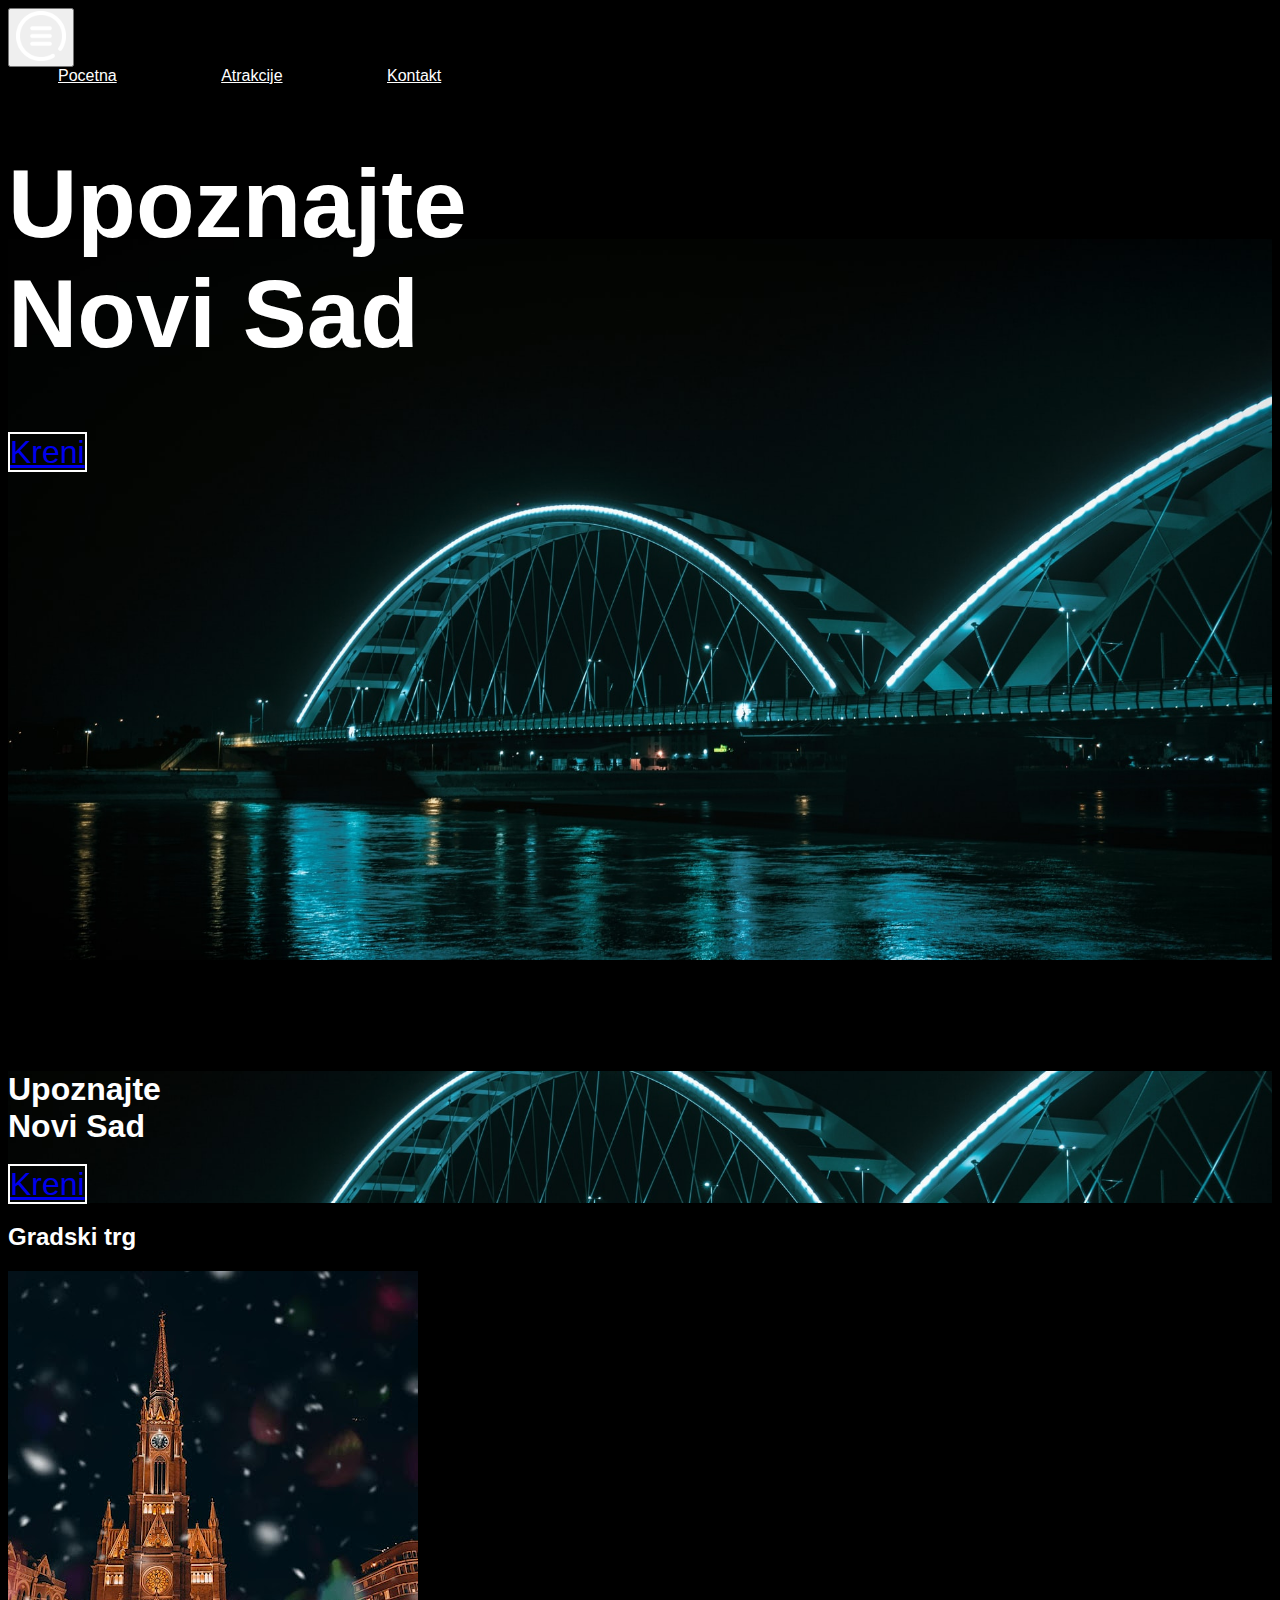
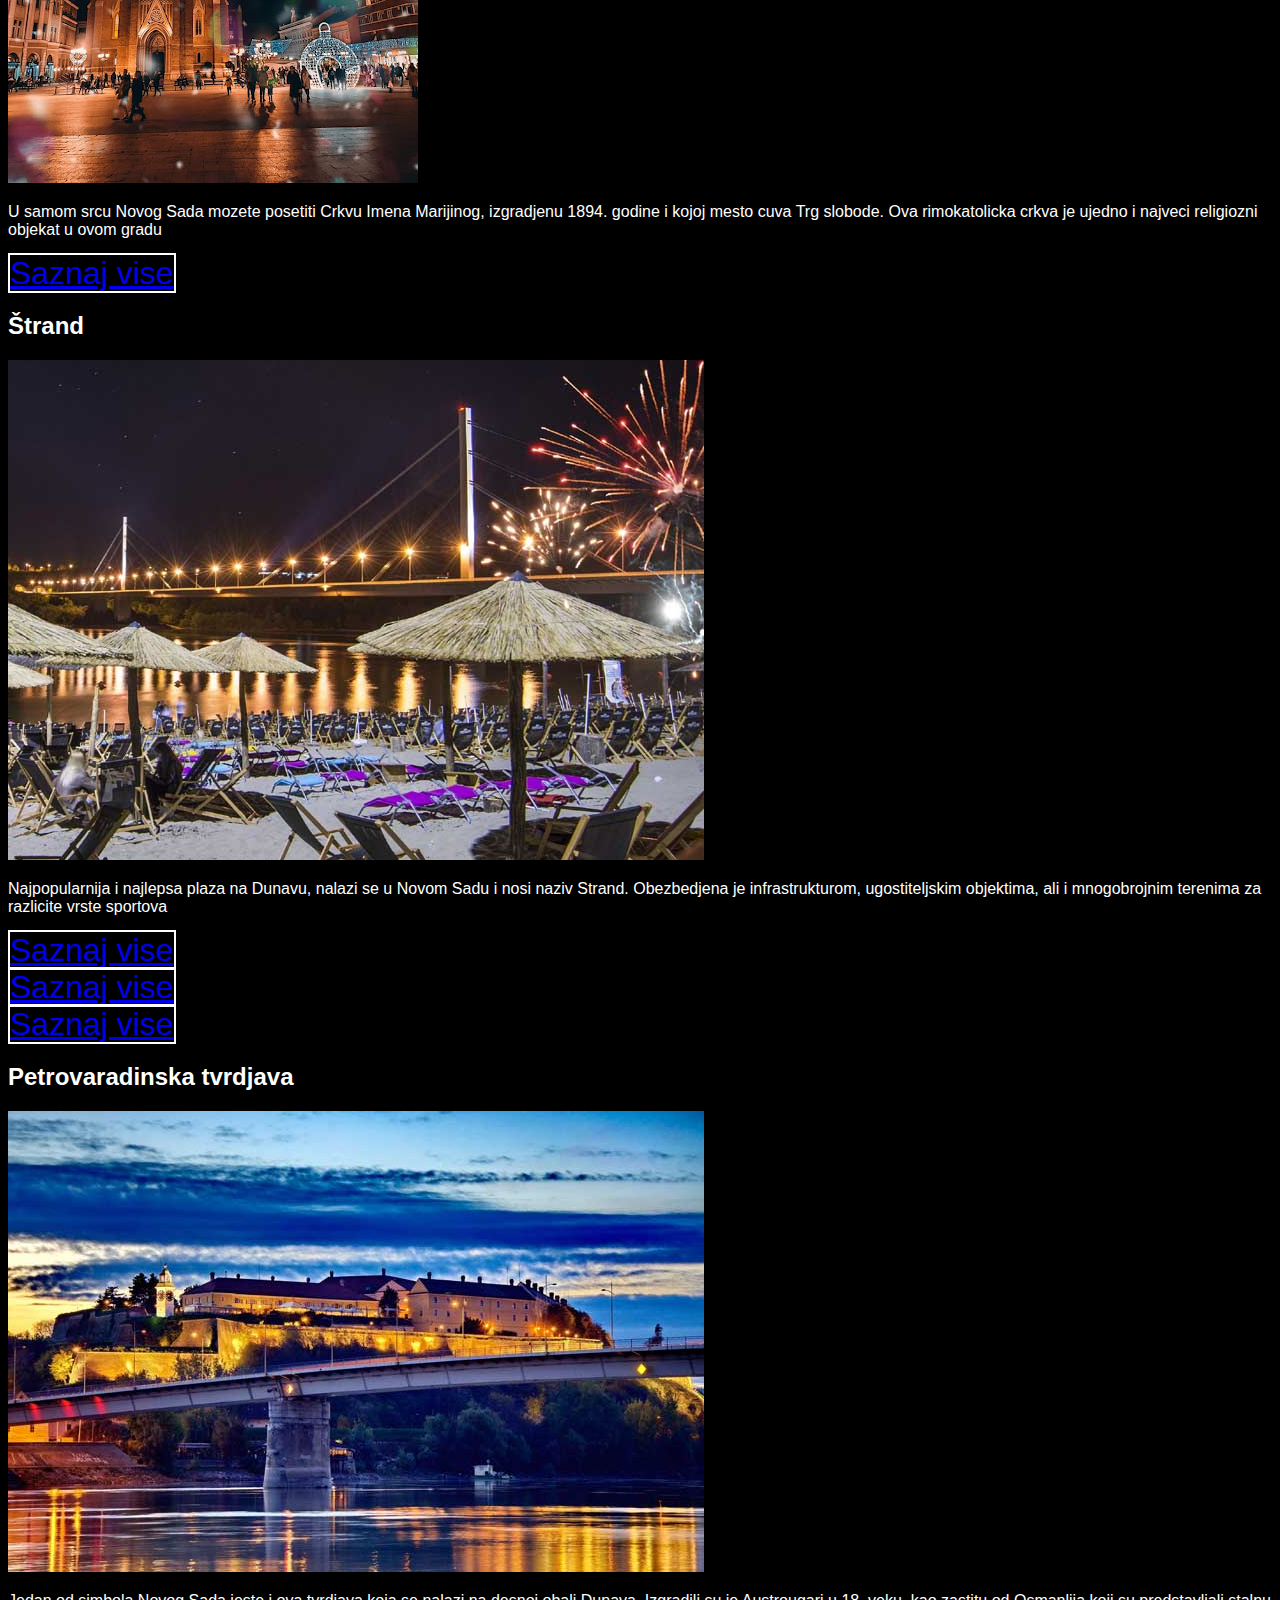
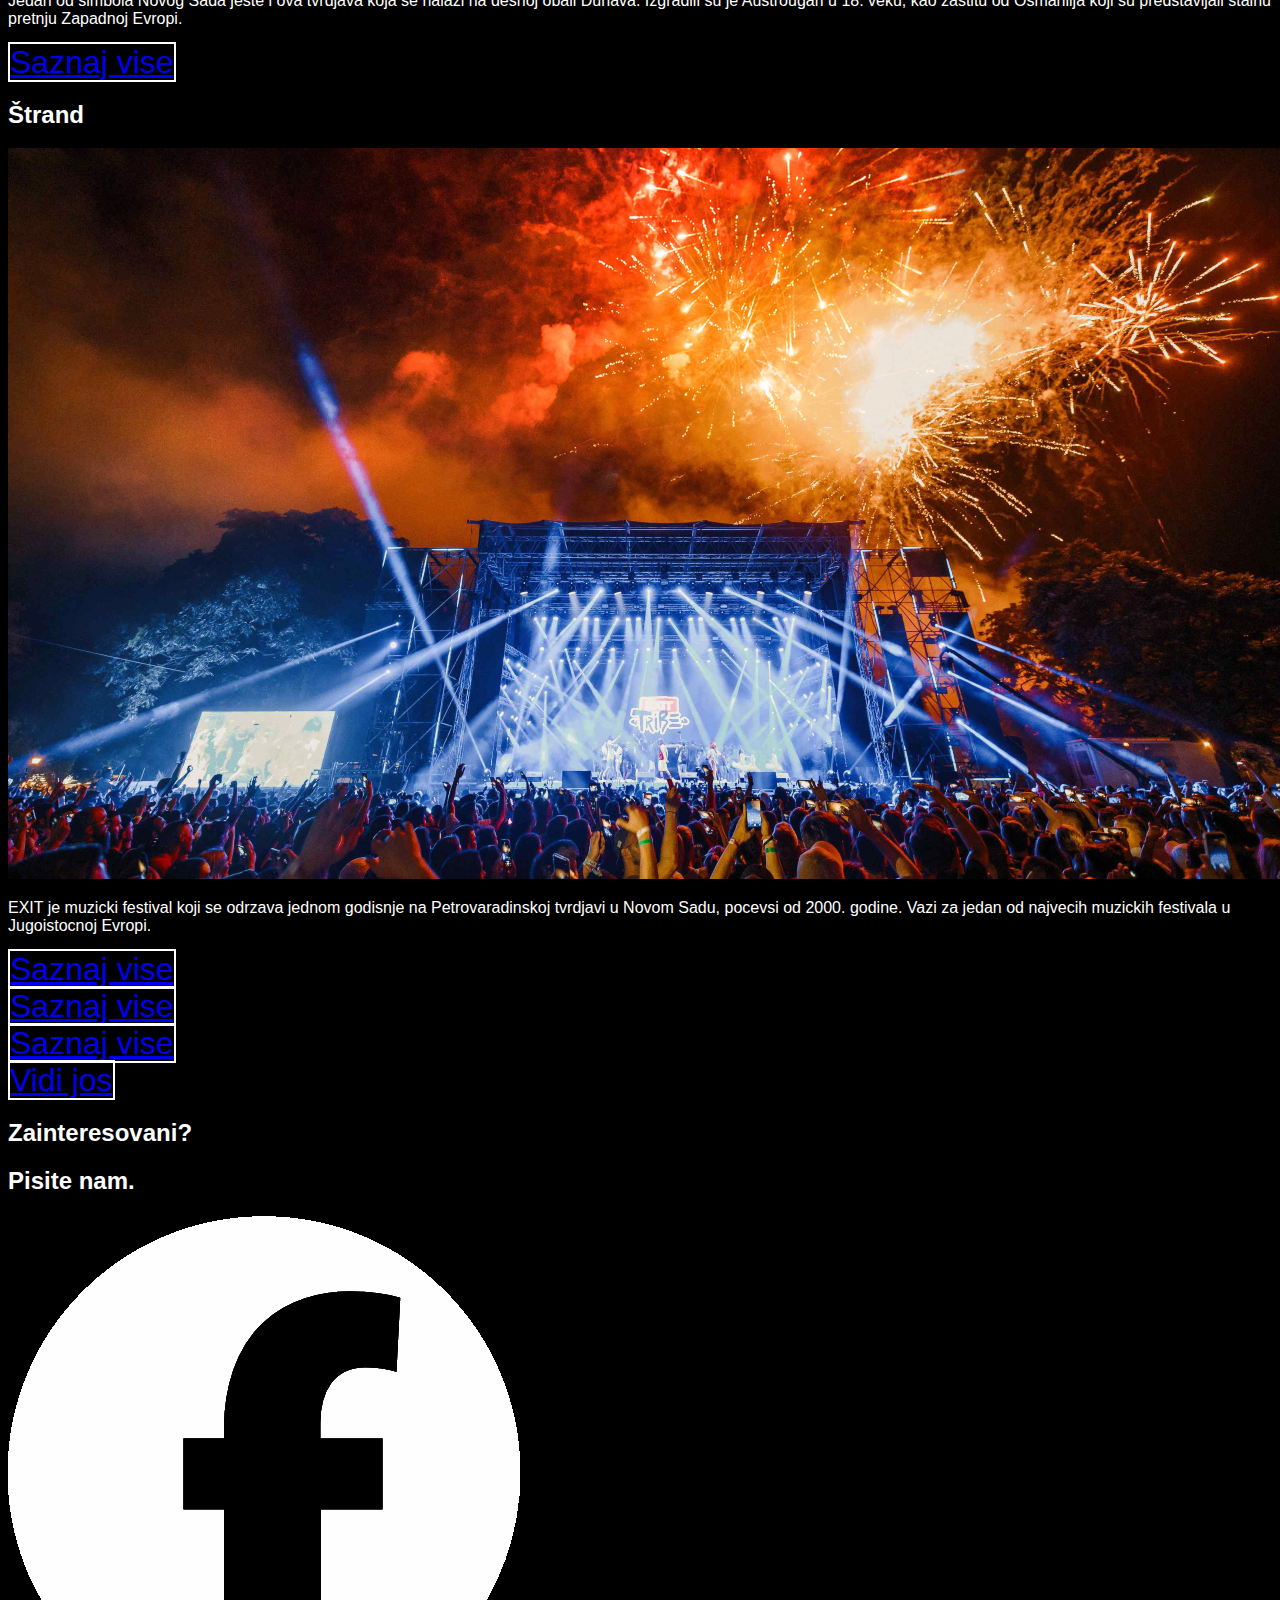
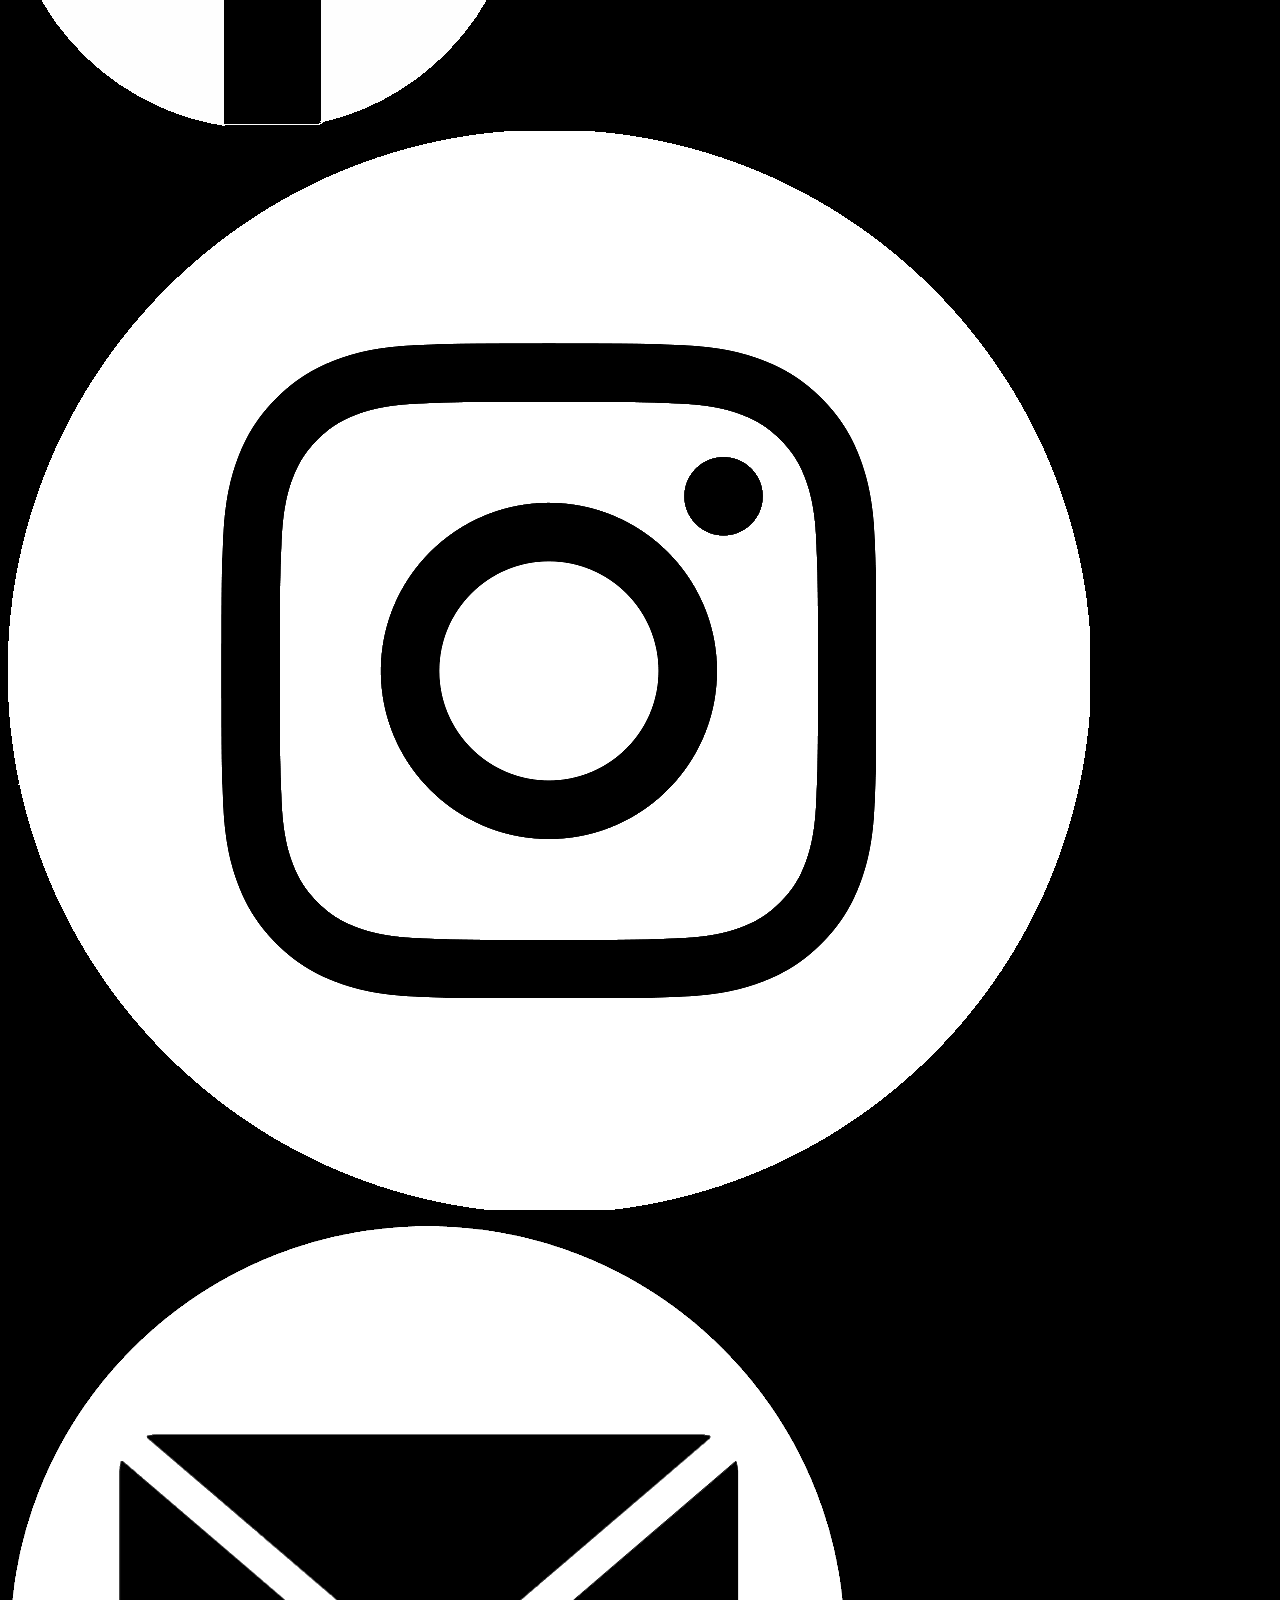
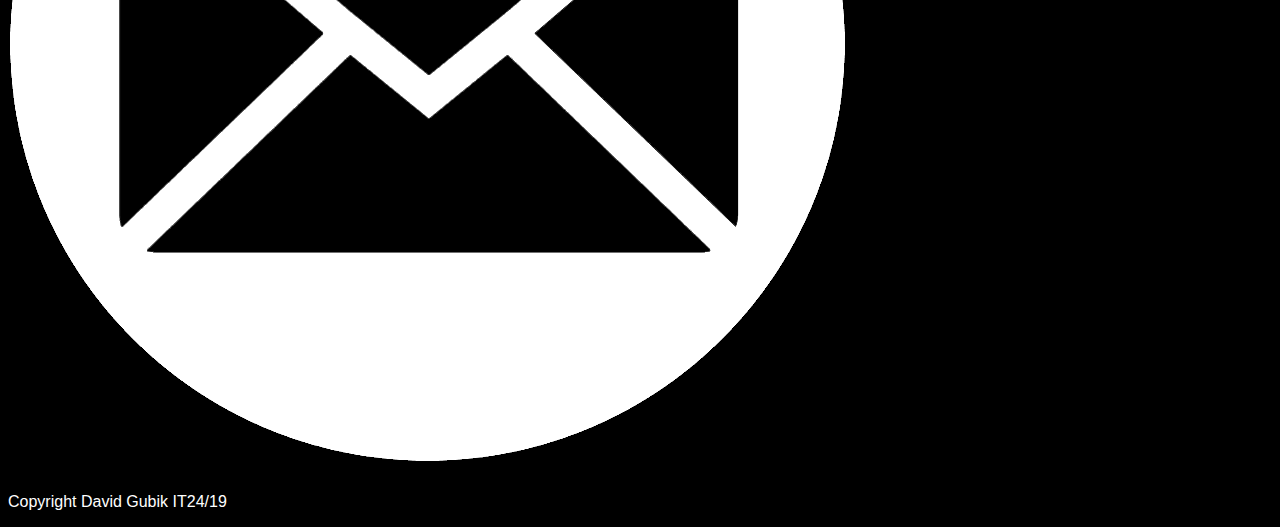
<file: index.html>
<!DOCTYPE html>
<html lang="en">
<head>
    <meta charset="UTF-8">
    <meta http-equiv="X-UA-Compatible" content="IE=edge">
    <meta name="viewport" content="width=device-width, initial-scale=1.0">
    <link href="https://cdn.jsdelivr.net/npm/bootstrap@5.1.3/dist/css/bootstrap.min.css" rel="stylesheet" integrity="sha384-1BmE4kWBq78iYhFldvKuhfTAU6auU8tT94WrHftjDbrCEXSU1oBoqyl2QvZ6jIW3" crossorigin="anonymous">
    <link rel="stylesheet" href="style.css">
	<link rel="icon" href="slike/favicon.ico">
    <title>Upoznajte Novi Sad</title>
</head>
<body>
    <nav class="navbar navbar-expand-lg navbar-light bg-light crnapozadina">
        <button class="navbar-toggler ms-auto" type="button" data-toggle="collapse" data-target="#navbarNavAltMarkup" aria-controls="navbarNavAltMarkup" aria-expanded="false" aria-label="Toggle navigation">
          <img src="slike/hamburger.png" class="slika" alt="">
        </button>
        <div class="collapse navbar-collapse" id="navbarNavAltMarkup">
            <div class="navbar-nav ms-auto text-center my-2 lead">
                <a class="nav-item nav-link podvucena bela" href="index.html">Pocetna</a>
                <a class="nav-item nav-link bela" href="atrakcije.html">Atrakcije</a>
                <a class="nav-item nav-link bela" href="kontakt.html">Kontakt</a>
            </div>
        </div>
    </nav>
    <header class="header mb-3 d-none d-xxl-block hero">
        <div class="col-6 offset-2 py-5">
            <h1 class="display-1 header-text">Upoznajte <br>Novi Sad</h1>
        </div>
        <div class="col-6 offset-2 my-md-5 py-md-5">
            <a href="#kreni" class="btn btn-primary btn-lg col-xxl-4 my-5 okvir" role="button">Kreni</a>
        </div>
    </header>
    <header class="header mb-3 d-xxl-none">
        <div class="col-6 offset-2">
            <h1 class="display-1">Upoznajte <br>Novi Sad</h1>
        </div>
        <div class="col-6 offset-2 my-md-5 py-md-5">
            <a href="#kreni" class="btn btn-primary btn-lg col-12 col-sm-8 col-md-6 col-xxl-4 my-5 okvir" role="button">Kreni</a>
        </div>
    </header>
    <div id="kreni" class="container-fluid">
        <div class="row">
            <div class="col-lg-6 d-flex flex-column align-items-center">
                <h2 class="display-5">Gradski trg</h2>
                <img src="slike/katedrala.jpg" class="img-fluid" alt="Katedrala">
                <div class="col-12 col-md-8 mt-5 text-center">
                    <p class="lead">
                        U samom srcu Novog Sada mozete posetiti Crkvu Imena Marijinog, izgradjenu 1894. godine i kojoj mesto cuva Trg slobode. Ova rimokatolicka crkva je ujedno i najveci religiozni objekat u ovom gradu
                    </p>
                </div>
                <div class="d-lg-none  col-lg-6 col-md-8 col-12 d-flex flex-column align-items-center">
                    <a href="atrakcije.html#katedrala" class="btn btn-primary btn-lg col-lg-4 col-6 my-5 okvir" role="button">Saznaj vise</a>
                </div>
            </div>
            <div class="col-lg-6 d-flex flex-column align-items-center">
                <h2 class="display-5">Štrand</h2>
                <img src="slike/strand.jpg" class="img-fluid" alt="Katedrala">
                <div class="col-12 col-md-8 mt-5 text-center">
                    <p class="lead">
                        Najpopularnija i najlepsa plaza na Dunavu, nalazi se u Novom Sadu i nosi naziv Strand. Obezbedjena je infrastrukturom, ugostiteljskim objektima, ali i mnogobrojnim terenima za razlicite vrste sportova
                    </p>
                </div>
                <div class="d-lg-none  col-lg-6 col-md-8 col-12 d-flex flex-column align-items-center">
                    <a href="atrakcije.html#strand" class="btn btn-primary btn-lg col-lg-4 col-6 my-5 okvir" role="button">Saznaj vise</a>
                </div>
            </div>
            <div class="d-none d-lg-flex col-lg-6 d-flex flex-column align-items-center">
                <a href="atrakcije.html#katedrala" class="btn btn-primary btn-lg col-lg-6 col-xl-4 my-5 okvir" role="button">Saznaj vise</a>
            </div>
            <div class="d-none d-lg-flex col-lg-6 d-flex flex-column align-items-center">
                <a href="atrakcije.html#strand" class="btn btn-primary btn-lg col-lg-6 col-xl-4 my-5 okvir" role="button">Saznaj vise</a>
            </div>
        </div>
    </div>
    <div class="container-fluid">
        <div class="row">
            <div class="col-lg-6 d-flex flex-column align-items-center">
                <h2 class="display-5">Petrovaradinska tvrdjava</h2>
                <img src="slike/tvrdjava.jpg" class="img-fluid" alt="Katedrala">
                <div class="col-12 col-md-8 mt-5 text-center">
                    <p class="lead">
                        Jedan od simbola Novog Sada jeste i ova tvrdjava koja se nalazi na desnoj obali Dunava. Izgradili su je Austrougari u 18. veku, kao zastitu od Osmanlija koji su predstavljali stalnu pretnju Zapadnoj Evropi.
                    </p>
                </div>
                <div class="d-lg-none  col-lg-6 col-md-8 col-12 d-flex flex-column align-items-center">
                    <a href="atrakcije.html#tvrdjava" class="btn btn-primary btn-lg col-lg-4 col-6 my-5 okvir" role="button">Saznaj vise</a>
                </div>
            </div>
            <div class="col-lg-6 d-flex flex-column align-items-center">
                <h2 class="display-5">Štrand</h2>
                <img src="slike/exit.jpg" class="img-fluid" alt="Katedrala">
                <div class="col-12 col-md-8 mt-5 text-center">
                    <p class="lead">
                        EXIT je muzicki festival koji se odrzava jednom godisnje na Petrovaradinskoj tvrdjavi u Novom Sadu, pocevsi od 2000. godine. Vazi za jedan od najvecih muzickih festivala u Jugoistocnoj Evropi.
                    </p>
                </div>
                <div class="d-lg-none  col-lg-6 col-md-8 col-12 d-flex flex-column align-items-center">
                    <a href="atrakcije.html#exit" class="btn btn-primary btn-lg col-lg-4 col-6 my-5 okvir" role="button">Saznaj vise</a>
                </div>
            </div>
            <div class="d-none d-lg-flex col-lg-6 d-flex flex-column align-items-center">
                <a href="atrakcije.html#tvrdjava" class="btn btn-primary btn-lg col-lg-6 col-xl-4 my-5 okvir" role="button">Saznaj vise</a>
            </div>
            <div class="d-none d-lg-flex col-lg-6 d-flex flex-column align-items-center">
                <a href="atrakcije.html#exit" class="btn btn-primary btn-lg col-lg-6 col-xl-4 my-5 okvir" role="button">Saznaj vise</a>
            </div>
        </div>
    </div>
    <div class="text-center">
        <a href="atrakcije.html" class="btn btn-primary btn-lg col-10 col-lg-4 my-5 py-4 okvir" role="button">Vidi jos</a>
    </div>
    <div class="container-fluid mt-5">
        <div class="row d-flex justify-content-between">
            <div class="col-lg-6 col-6 offset-md-1">
                <h2 class="display-3">Zainteresovani?</h2>
                <h2 class="display-5">Pisite nam.</h2>
            </div>
            <div class="col-lg-5 col-4 d-flex align-items-center justify-content-around">
                <img src="slike/fb.png" class="img-fluid col-3 col-xl-2 col-xxl-1" alt="">
                <img src="slike/instagram.png" class="img-fluid col-3 col-xl-2 col-xxl-1" alt="">
                <img src="slike/email.png" class="img-fluid col-3 col-xl-2 col-xxl-1" alt="">
            </div>
        </div>
    </div>
    <div class="text-center mt-5">
        <p class="lead">Copyright David Gubik IT24/19</p>
    </div>


    <script src="https://cdn.jsdelivr.net/npm/bootstrap@5.1.3/dist/js/bootstrap.bundle.min.js" integrity="sha384-ka7Sk0Gln4gmtz2MlQnikT1wXgYsOg+OMhuP+IlRH9sENBO0LRn5q+8nbTov4+1p" crossorigin="anonymous"></script>    
    <script src="https://code.jquery.com/jquery-3.6.0.min.js" integrity="sha256-/xUj+3OJU5yExlq6GSYGSHk7tPXikynS7ogEvDej/m4=" crossorigin="anonymous"></script>
    <script src="https://stackpath.bootstrapcdn.com/bootstrap/4.4.1/js/bootstrap.min.js" integrity="sha384-wfSDF2E50Y2D1uUdj0O3uMBJnjuUD4Ih7YwaYd1iqfktj0Uod8GCExl3Og8ifwB6" crossorigin="anonymous"></script>
</body>
</html>
</file>
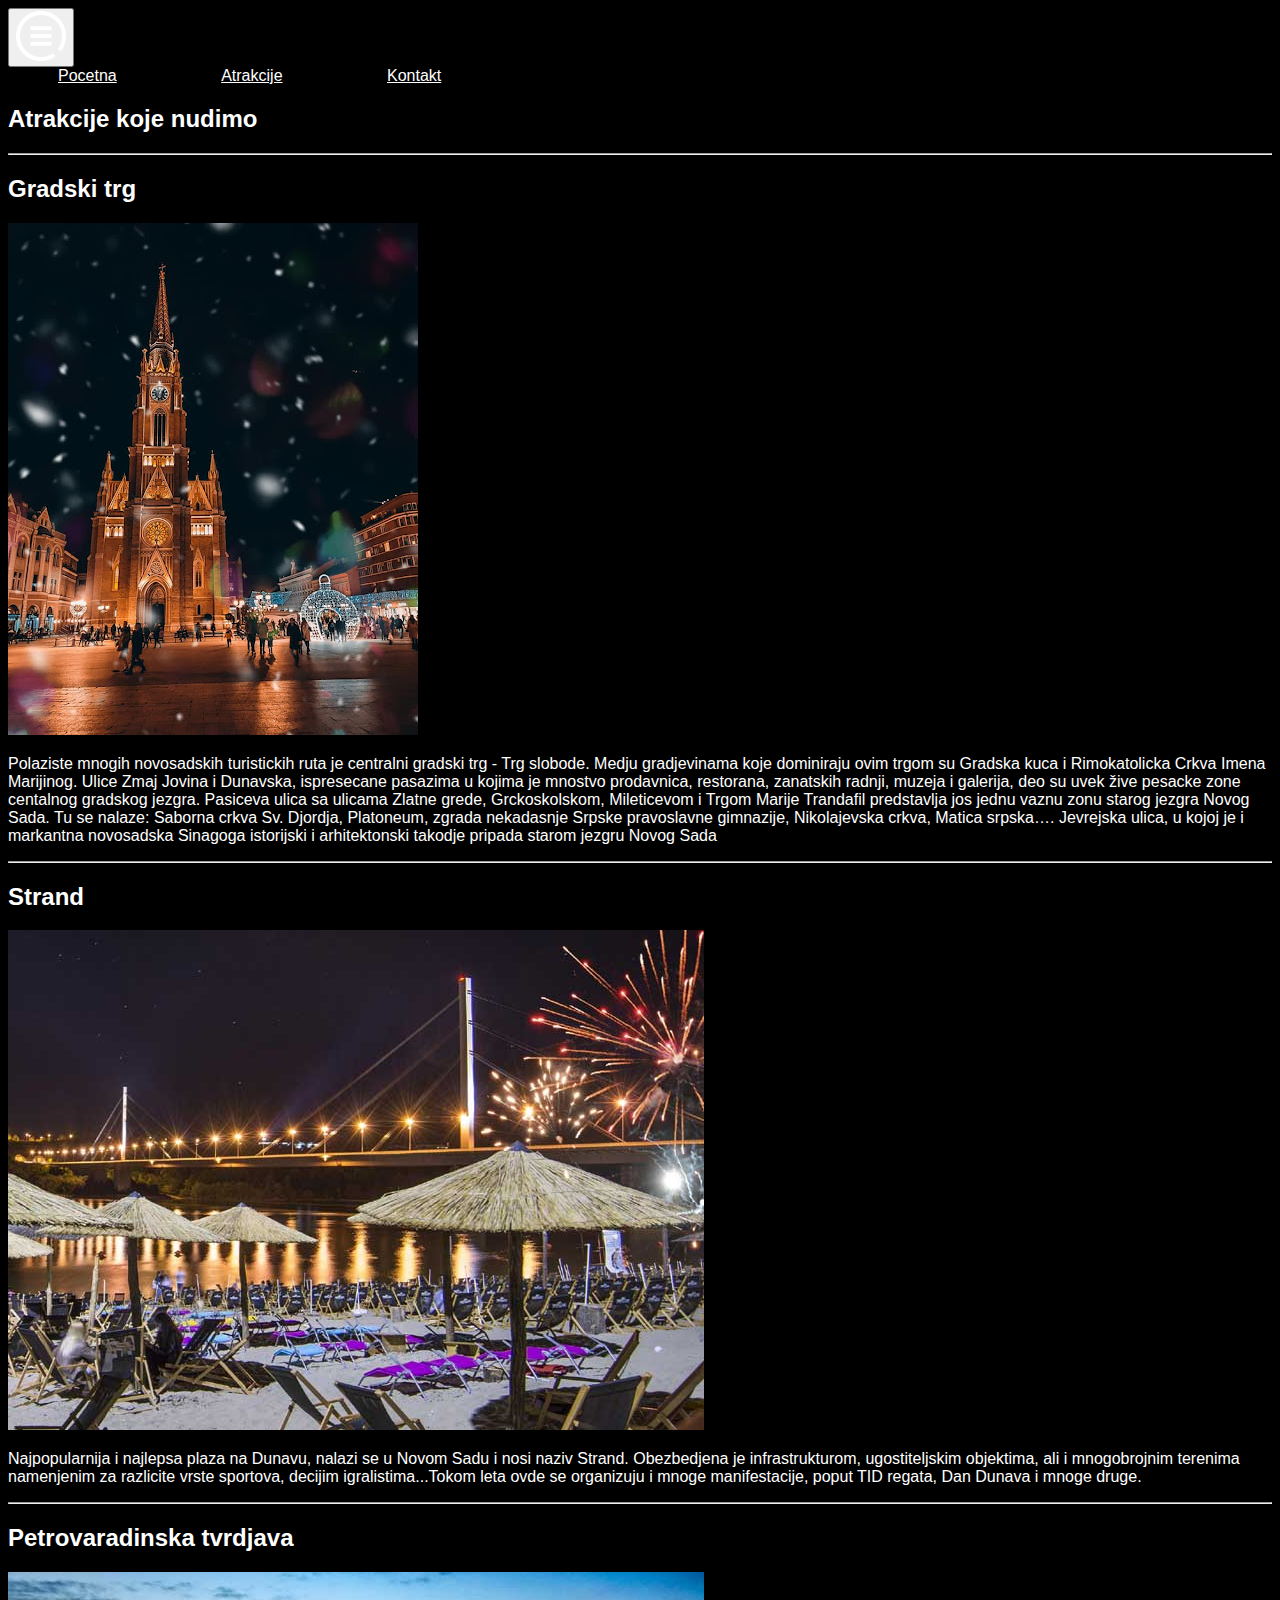
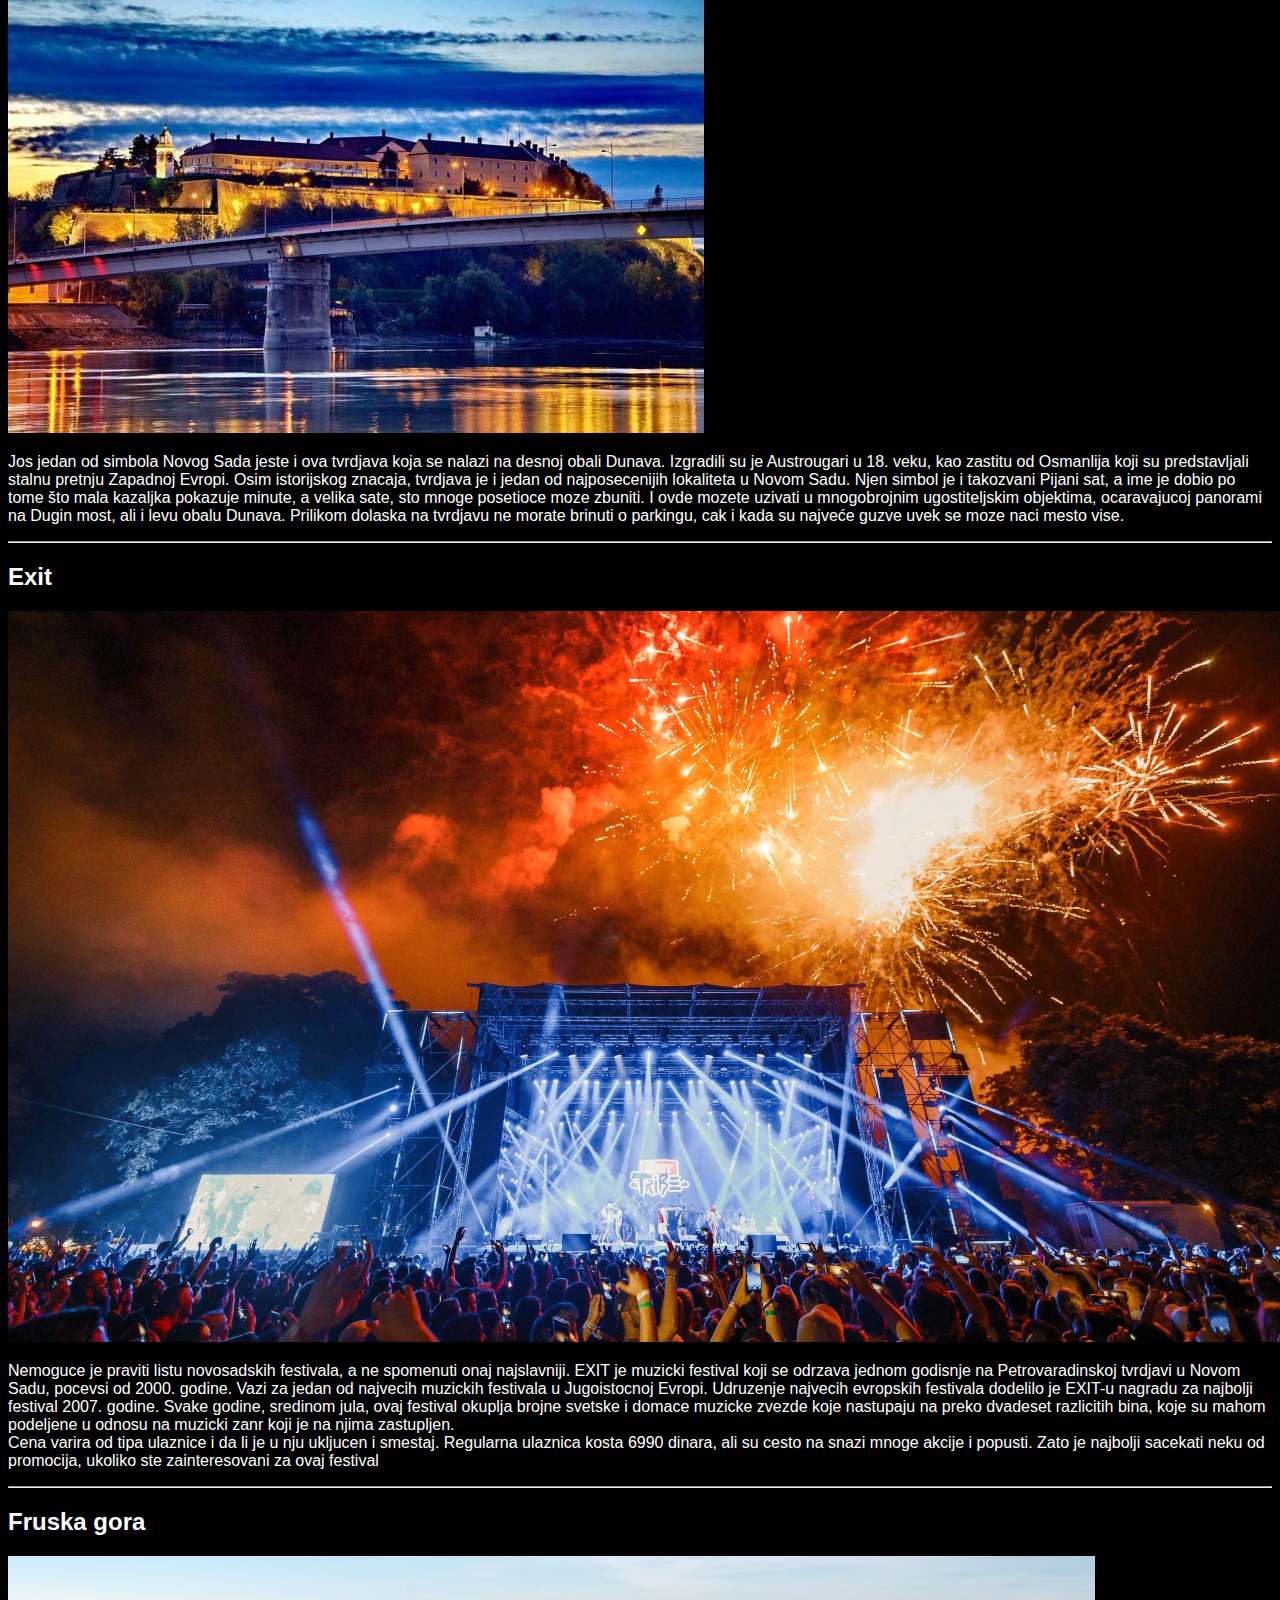
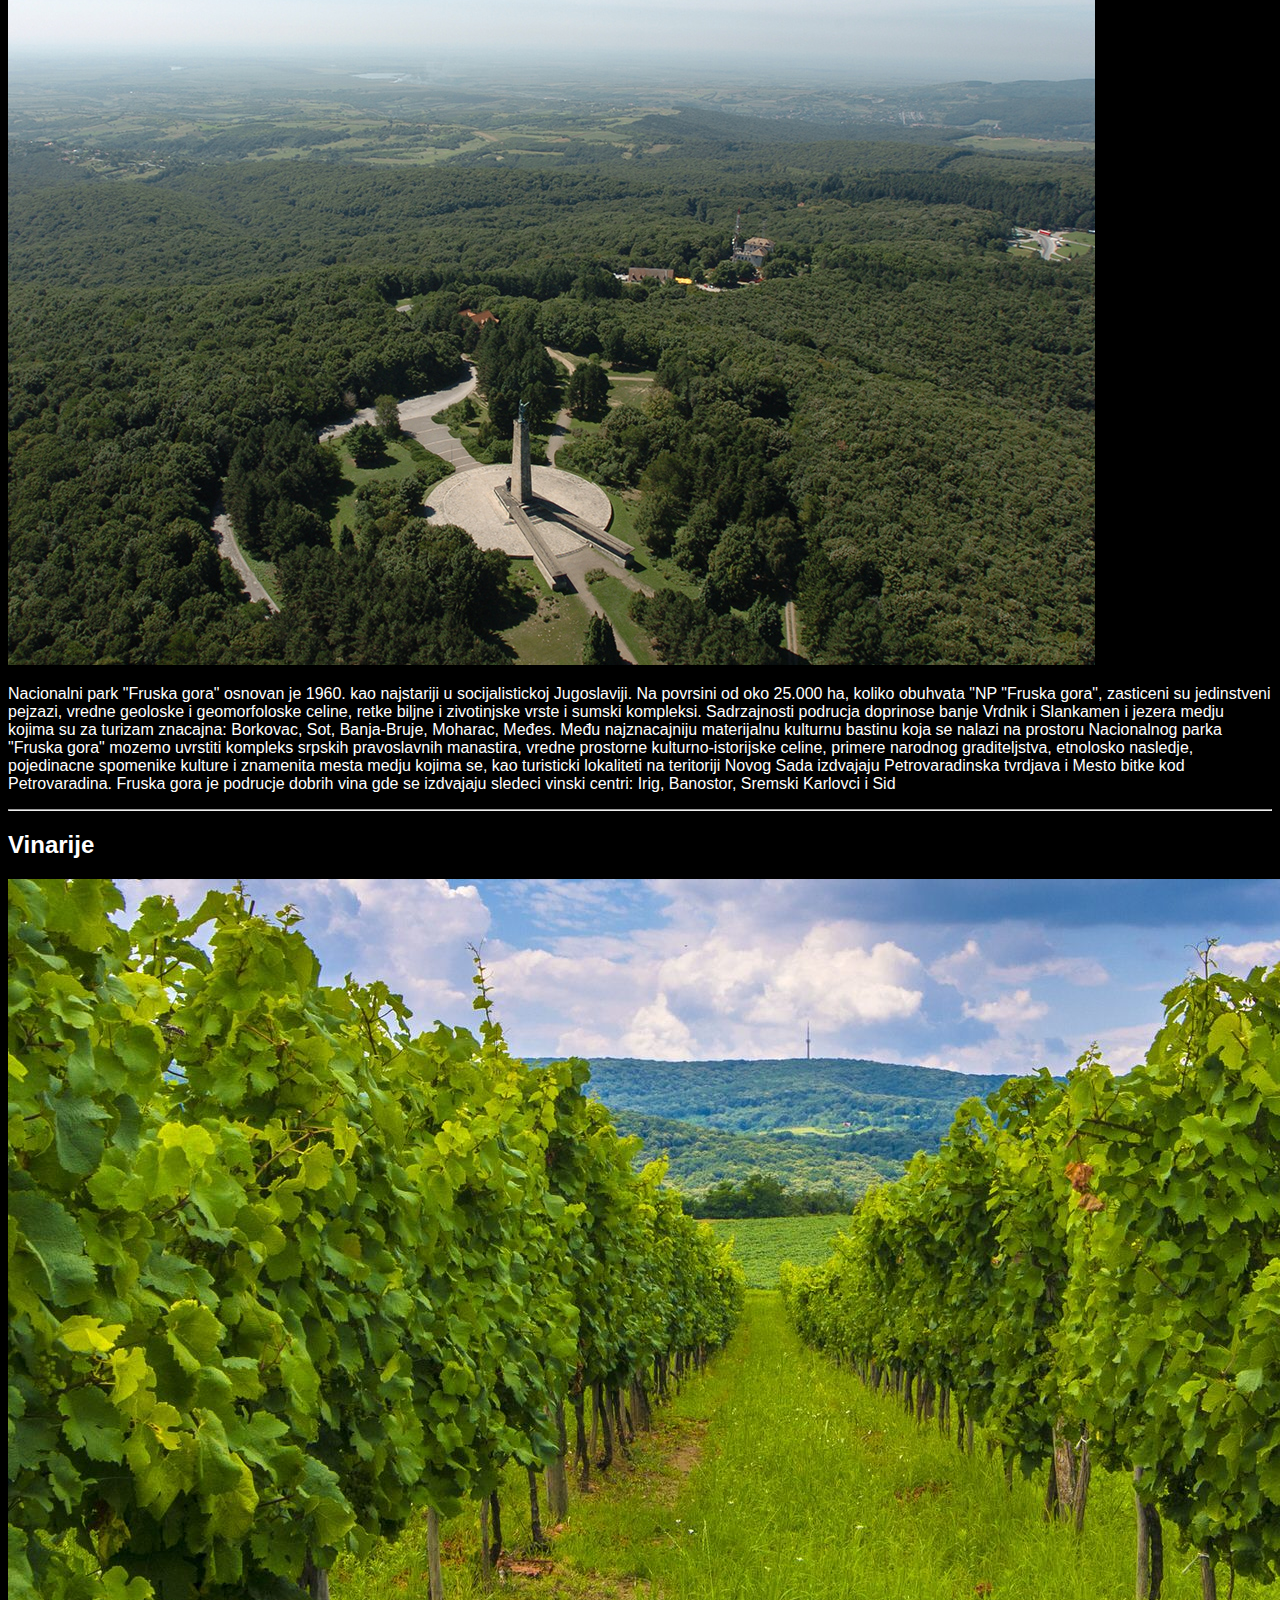
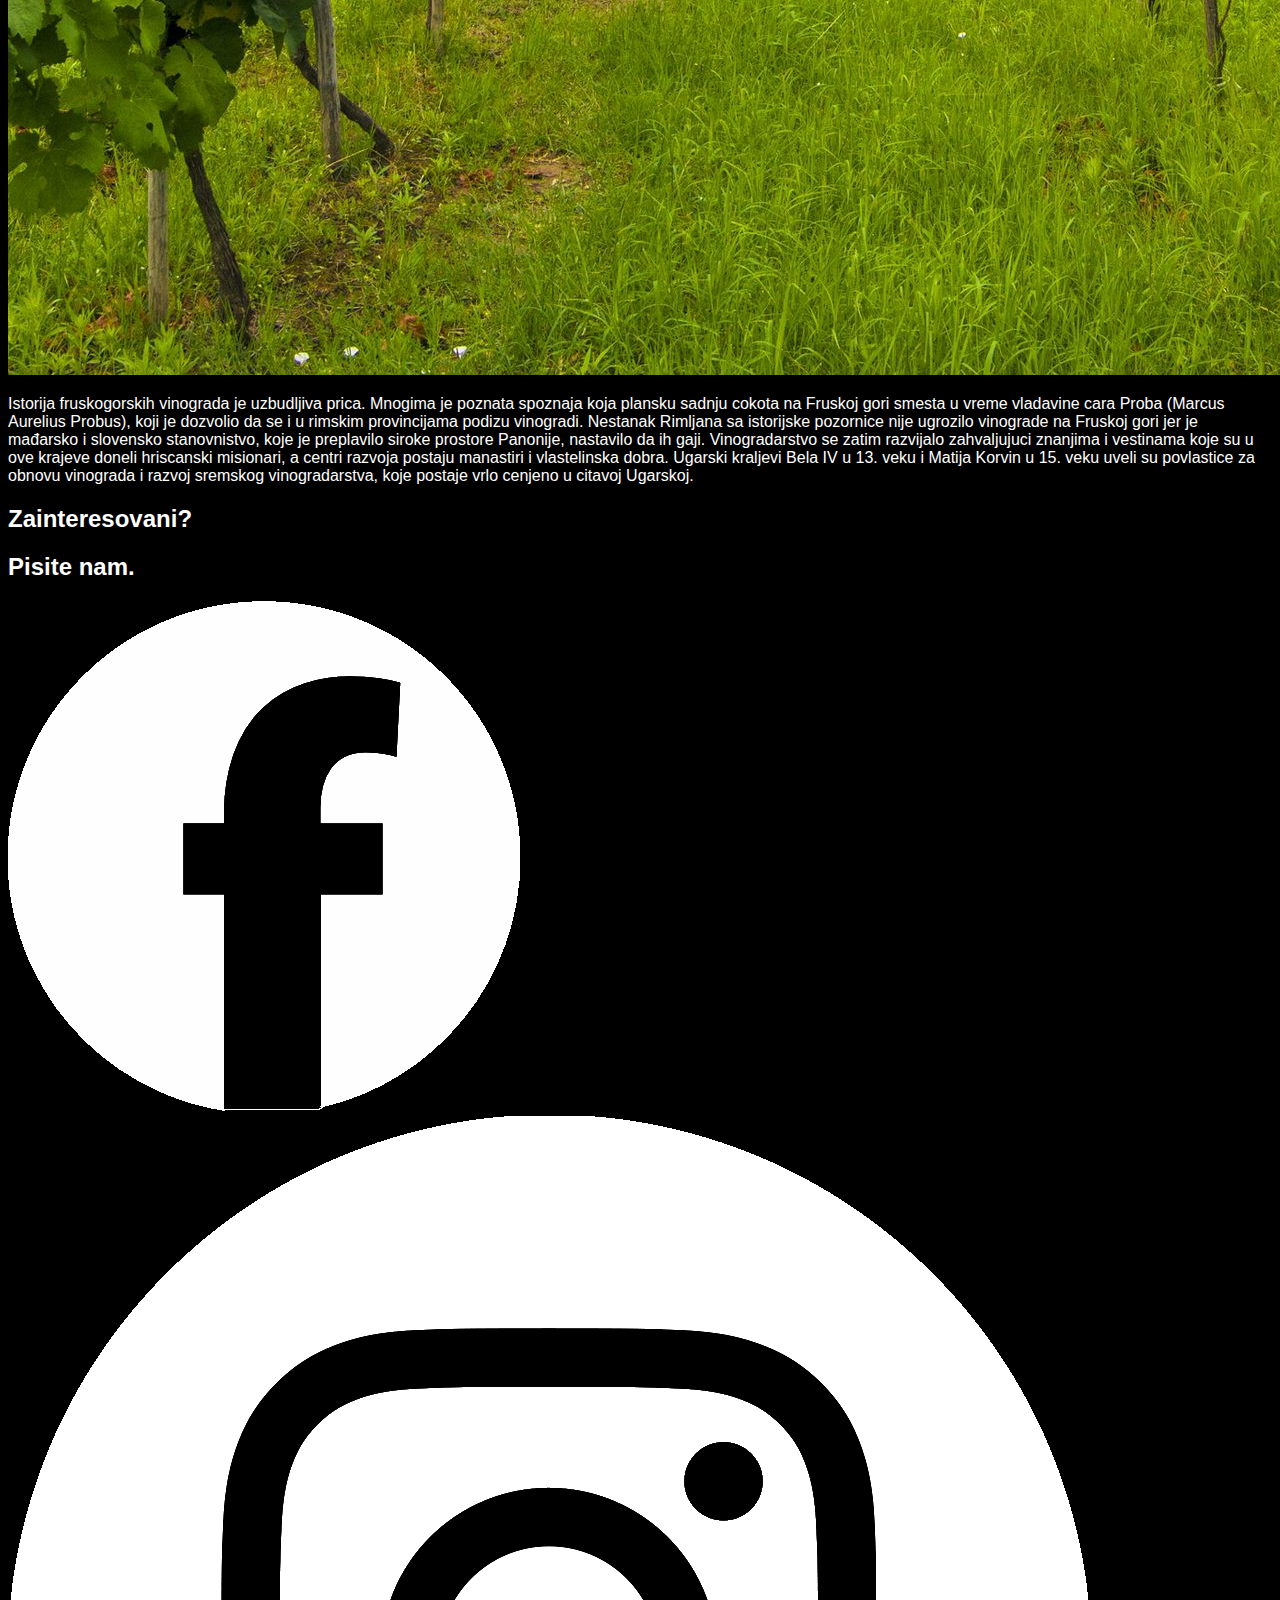
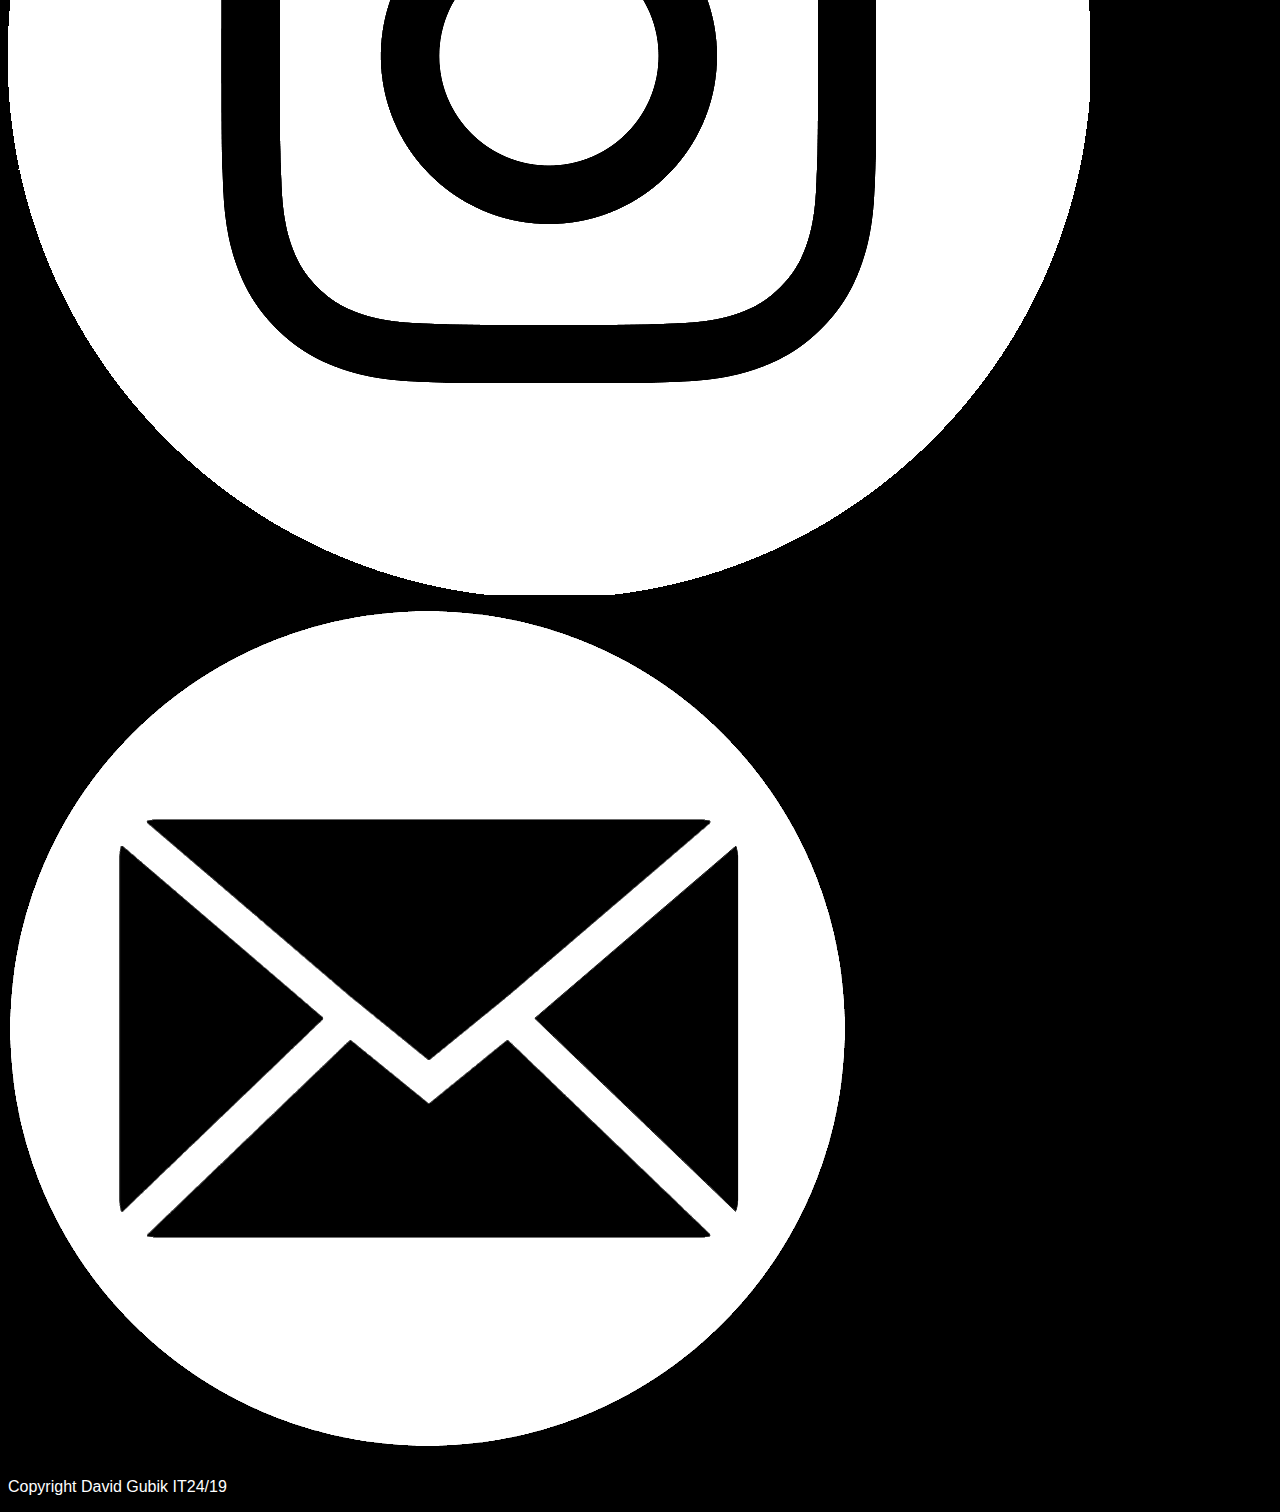
<file: atrakcije.html>
<!DOCTYPE html>
<html lang="en">
<head>
    <meta charset="UTF-8">
    <meta http-equiv="X-UA-Compatible" content="IE=edge">
    <meta name="viewport" content="width=device-width, initial-scale=1.0">
    <link href="https://cdn.jsdelivr.net/npm/bootstrap@5.1.3/dist/css/bootstrap.min.css" rel="stylesheet" integrity="sha384-1BmE4kWBq78iYhFldvKuhfTAU6auU8tT94WrHftjDbrCEXSU1oBoqyl2QvZ6jIW3" crossorigin="anonymous">
    <link rel="stylesheet" href="style.css">
	<link rel="icon" href="slike/favicon.ico">
    <title>Upoznajte Novi Sad</title>
</head>
<body>
    <nav class="navbar navbar-expand-lg navbar-light bg-light  crnapozadina">
        <button class="navbar-toggler ms-auto" type="button" data-toggle="collapse" data-target="#navbarNavAltMarkup" aria-controls="navbarNavAltMarkup" aria-expanded="false" aria-label="Toggle navigation">
          <img src="slike/hamburger.png" class="slika" alt="">
        </button>
        <div class="collapse navbar-collapse" id="navbarNavAltMarkup">
            <div class="navbar-nav ms-auto text-center my-2 lead">
                <a class="nav-item nav-link bela" href="index.html">Pocetna</a>
                <a class="nav-item nav-link podvucena bela" href="atrakcije.html">Atrakcije</a>
                <a class="nav-item nav-link bela" href="kontakt.html">Kontakt</a>
            </div>
        </div>
    </nav>
    <h2 class="display-1 text-center my-5">Atrakcije koje nudimo</h2>
    <hr class="mb-5">
    <div class="col-12 d-flex flex-column align-items-center" id="katedrala">
        <h2 class="display-3">Gradski trg</h2>
        <img src="slike/katedrala.jpg" class="img-fluid" alt="Katedrala">
        <div class="col-12 col-md-8 mt-5 text-center">
            <p class="lead">
                Polaziste mnogih novosadskih turistickih ruta je 
                centralni gradski trg - Trg slobode. Medju 
                gradjevinama koje dominiraju ovim trgom su Gradska 
                kuca i Rimokatolicka Crkva Imena Marijinog. Ulice 
                Zmaj Jovina i Dunavska, ispresecane pasazima u 
                kojima je mnostvo prodavnica, restorana, zanatskih 
                radnji, muzeja i galerija, deo su uvek žive pesacke 
                zone centalnog gradskog jezgra. Pasiceva ulica sa 
                ulicama Zlatne grede, Grckoskolskom, Mileticevom i 
                Trgom Marije Trandafil predstavlja jos jednu vaznu 
                zonu starog jezgra Novog Sada. Tu se nalaze: Saborna
                crkva Sv. Djordja, Platoneum, zgrada nekadasnje 
                Srpske pravoslavne gimnazije, Nikolajevska crkva, 
                Matica srpska…. Jevrejska ulica, u kojoj je i markantna 
                novosadska Sinagoga istorijski i arhitektonski takodje 
                pripada starom jezgru Novog Sada
            </p>
        </div>
    </div>
    <hr class="my-5">
    <div class="col-12 d-flex flex-column align-items-center" id="strand">
        <h2 class="display-3">Strand</h2>
        <img src="slike/strand.jpg" class="img-fluid" alt="Strand">
        <div class="col-12 col-md-8 mt-5 text-center">
            <p class="lead">
                Najpopularnija i najlepsa plaza na Dunavu, nalazi se u
                Novom Sadu i nosi naziv Strand. Obezbedjena je 
                infrastrukturom, ugostiteljskim objektima, ali i 
                mnogobrojnim terenima namenjenim za razlicite 
                vrste sportova, decijim igralistima...Tokom leta ovde se
                organizuju i mnoge manifestacije, poput TID regata, 
                Dan Dunava i mnoge druge.
            </p>
        </div>
    </div>
    <hr class="my-5">
    <div class="col-12 d-flex flex-column align-items-center" id="tvrdjava">
        <h2 class="display-3">Petrovaradinska tvrdjava</h2>
        <img src="slike/tvrdjava.jpg" class="img-fluid" alt="Petrovaradinska tvrdjava">
        <div class="col-12 col-md-8 mt-5 text-center">
            <p class="lead">
                Jos jedan od simbola Novog Sada jeste i ova tvrdjava 
                koja se nalazi na desnoj obali Dunava. Izgradili su je 
                Austrougari u 18. veku, kao zastitu od Osmanlija koji su
                predstavljali stalnu pretnju Zapadnoj Evropi. Osim 
                istorijskog znacaja, tvrdjava je i jedan od 
                najposecenijih lokaliteta u Novom Sadu. Njen simbol 
                je i takozvani Pijani sat, a ime je dobio po tome što 
                mala kazaljka pokazuje minute, a velika sate, sto 
                mnoge posetioce moze zbuniti. I ovde mozete uzivati 
                u mnogobrojnim ugostiteljskim objektima, 
                ocaravajucoj panorami na Dugin most, ali i levu obalu 
                Dunava. Prilikom dolaska na tvrdjavu ne morate brinuti
                o parkingu, cak i kada su najveće guzve uvek se moze
                naci mesto vise.
            </p>
        </div>
    </div>
    <hr class="my-5">
    <div class="col-12 d-flex flex-column align-items-center" id="exit">
        <h2 class="display-3">Exit</h2>
        <img src="slike/exit.jpg" class="img-fluid" alt="Exit">
        <div class="col-12 col-md-8 mt-5 text-center">
            <p class="lead">
                Nemoguce je praviti listu novosadskih festivala, a ne 
                spomenuti onaj najslavniji. EXIT je muzicki festival koji 
                se odrzava jednom godisnje na Petrovaradinskoj 
                tvrdjavi u Novom Sadu, pocevsi od 2000. godine. Vazi 
                za jedan od najvecih muzickih festivala u Jugoistocnoj
                Evropi. Udruzenje najvecih evropskih festivala 
                dodelilo je EXIT-u nagradu za najbolji festival 2007. 
                godine. Svake godine, sredinom jula, ovaj festival 
                okuplja brojne svetske i domace muzicke zvezde koje 
                nastupaju na preko dvadeset razlicitih bina, koje su 
                mahom podeljene u odnosu na muzicki zanr koji je na 
                njima zastupljen. <br>
                Cena varira od tipa ulaznice i da li je u nju ukljucen i 
                smestaj. Regularna ulaznica kosta 6990 dinara, ali su 
                cesto na snazi mnoge akcije i popusti. Zato je najbolji 
                sacekati neku od promocija, ukoliko ste 
                zainteresovani za ovaj festival
            </p>
        </div>
    </div>
    <hr class="my-5">
    <div class="col-12 d-flex flex-column align-items-center">
        <h2 class="display-3">Fruska gora</h2>
        <img src="slike/fruska gora.jpg" class="img-fluid" alt="Fruska gora">
        <div class="col-12 col-md-8 mt-5 text-center">
            <p class="lead">
                Nacionalni park "Fruska gora" osnovan je 1960. kao 
                najstariji u socijalistickoj Jugoslaviji. Na povrsini od 
                oko 25.000 ha, koliko obuhvata "NP "Fruska gora", 
                zasticeni su jedinstveni pejzazi, vredne geoloske i 
                geomorfoloske celine, retke biljne i zivotinjske vrste i 
                sumski kompleksi. Sadrzajnosti podrucja doprinose 
                banje Vrdnik i Slankamen i jezera medju kojima su za 
                turizam znacajna: Borkovac, Sot, Banja-Bruje, 
                Moharac, Međes. Među najznacajniju materijalnu 
                kulturnu bastinu koja se nalazi na prostoru 
                Nacionalnog parka "Fruska gora" mozemo uvrstiti 
                kompleks srpskih pravoslavnih manastira, vredne 
                prostorne kulturno-istorijske celine, primere narodnog
                graditeljstva, etnolosko nasledje, pojedinacne 
                spomenike kulture i znamenita mesta medju kojima se,
                kao turisticki lokaliteti na teritoriji Novog Sada 
                izdvajaju Petrovaradinska tvrdjava i Mesto bitke kod 
                Petrovaradina. Fruska gora je podrucje dobrih vina 
                gde se izdvajaju sledeci vinski centri: Irig, Banostor, 
                Sremski Karlovci i Sid
            </p>
        </div>
    </div>
    <hr class="my-5">
    <div class="col-12 d-flex flex-column align-items-center">
        <h2 class="display-3">Vinarije</h2>
        <img src="slike/vinarije.jpg" class="img-fluid" alt="Fruskogorske vinarije">
        <div class="col-12 col-md-8 mt-5 text-center">
            <p class="lead">
                Istorija fruskogorskih vinograda je uzbudljiva prica. 
                Mnogima je poznata spoznaja koja plansku sadnju 
                cokota na Fruskoj gori smesta u vreme vladavine cara
                Proba (Marcus Aurelius Probus), koji je dozvolio da se 
                i u rimskim provincijama podizu vinogradi. Nestanak 
                Rimljana sa istorijske pozornice nije ugrozilo 
                vinograde na Fruskoj gori jer je mađarsko i slovensko 
                stanovnistvo, koje je preplavilo siroke prostore 
                Panonije, nastavilo da ih gaji. Vinogradarstvo se zatim 
                razvijalo zahvaljujuci znanjima i vestinama koje su u 
                ove krajeve doneli hriscanski misionari, a centri 
                razvoja postaju manastiri i vlastelinska dobra. Ugarski 
                kraljevi Bela IV u 13. veku i Matija Korvin u 15. veku 
                uveli su povlastice za obnovu vinograda i razvoj 
                sremskog vinogradarstva, koje postaje vrlo cenjeno u 
                citavoj Ugarskoj.
            </p>
        </div>
    </div>
    <div class="container-fluid mt-5">
        <div class="row d-flex justify-content-between">
            <div class="col-lg-6 col-6 offset-md-1">
                <h2 class="display-3">Zainteresovani?</h2>
                <h2 class="display-5">Pisite nam.</h2>
            </div>
            <div class="col-lg-5 col-4 d-flex align-items-center justify-content-around">
                <img src="slike/fb.png" class="img-fluid col-3 col-xl-2 col-xxl-1" alt="">
                <img src="slike/instagram.png" class="img-fluid col-3 col-xl-2 col-xxl-1" alt="">
                <img src="slike/email.png" class="img-fluid col-3 col-xl-2 col-xxl-1" alt="">
            </div>
        </div>
    </div>
    <div class="text-center mt-5">
        <p class="lead">Copyright David Gubik IT24/19</p>
    </div>
    <script src="https://cdn.jsdelivr.net/npm/bootstrap@5.1.3/dist/js/bootstrap.bundle.min.js" integrity="sha384-ka7Sk0Gln4gmtz2MlQnikT1wXgYsOg+OMhuP+IlRH9sENBO0LRn5q+8nbTov4+1p" crossorigin="anonymous"></script>    
    <script src="https://code.jquery.com/jquery-3.6.0.min.js" integrity="sha256-/xUj+3OJU5yExlq6GSYGSHk7tPXikynS7ogEvDej/m4=" crossorigin="anonymous"></script>
    <script src="https://stackpath.bootstrapcdn.com/bootstrap/4.4.1/js/bootstrap.min.js" integrity="sha384-wfSDF2E50Y2D1uUdj0O3uMBJnjuUD4Ih7YwaYd1iqfktj0Uod8GCExl3Og8ifwB6" crossorigin="anonymous"></script>
</body>
</html>
</file>
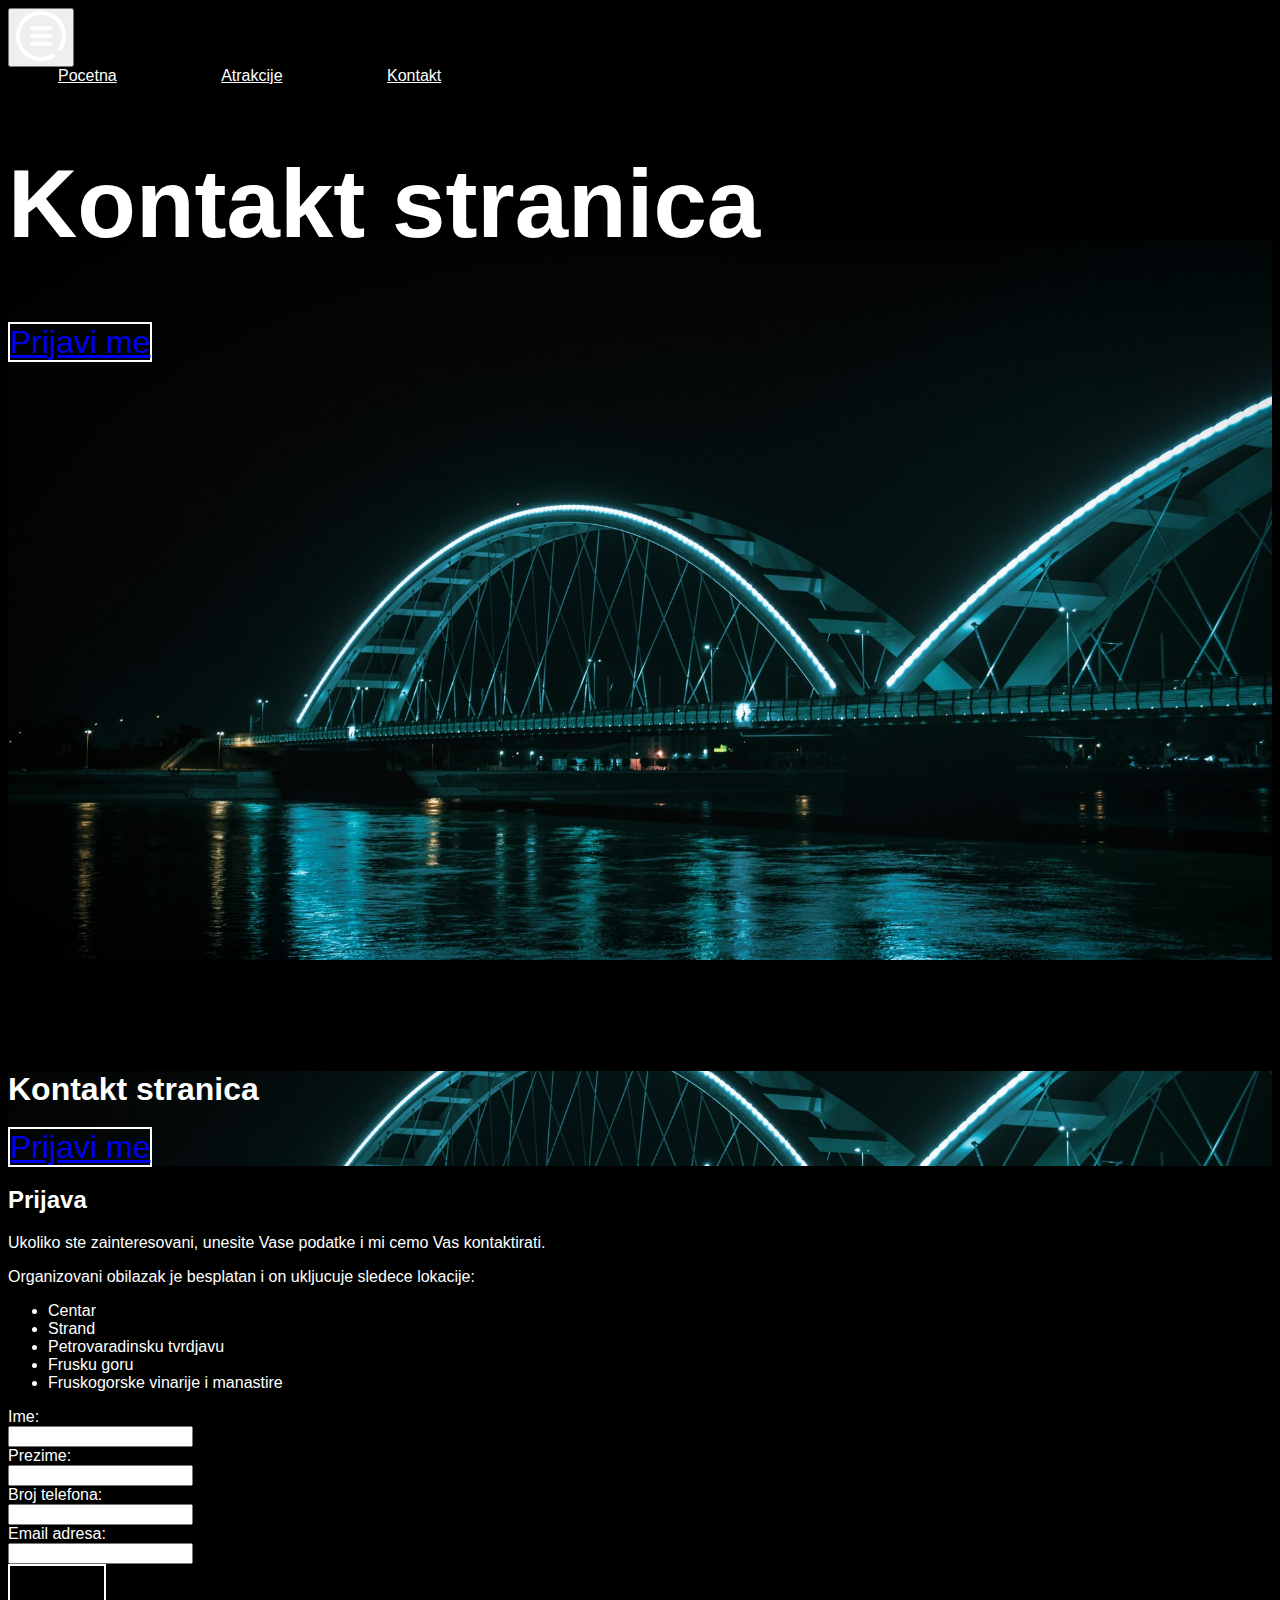
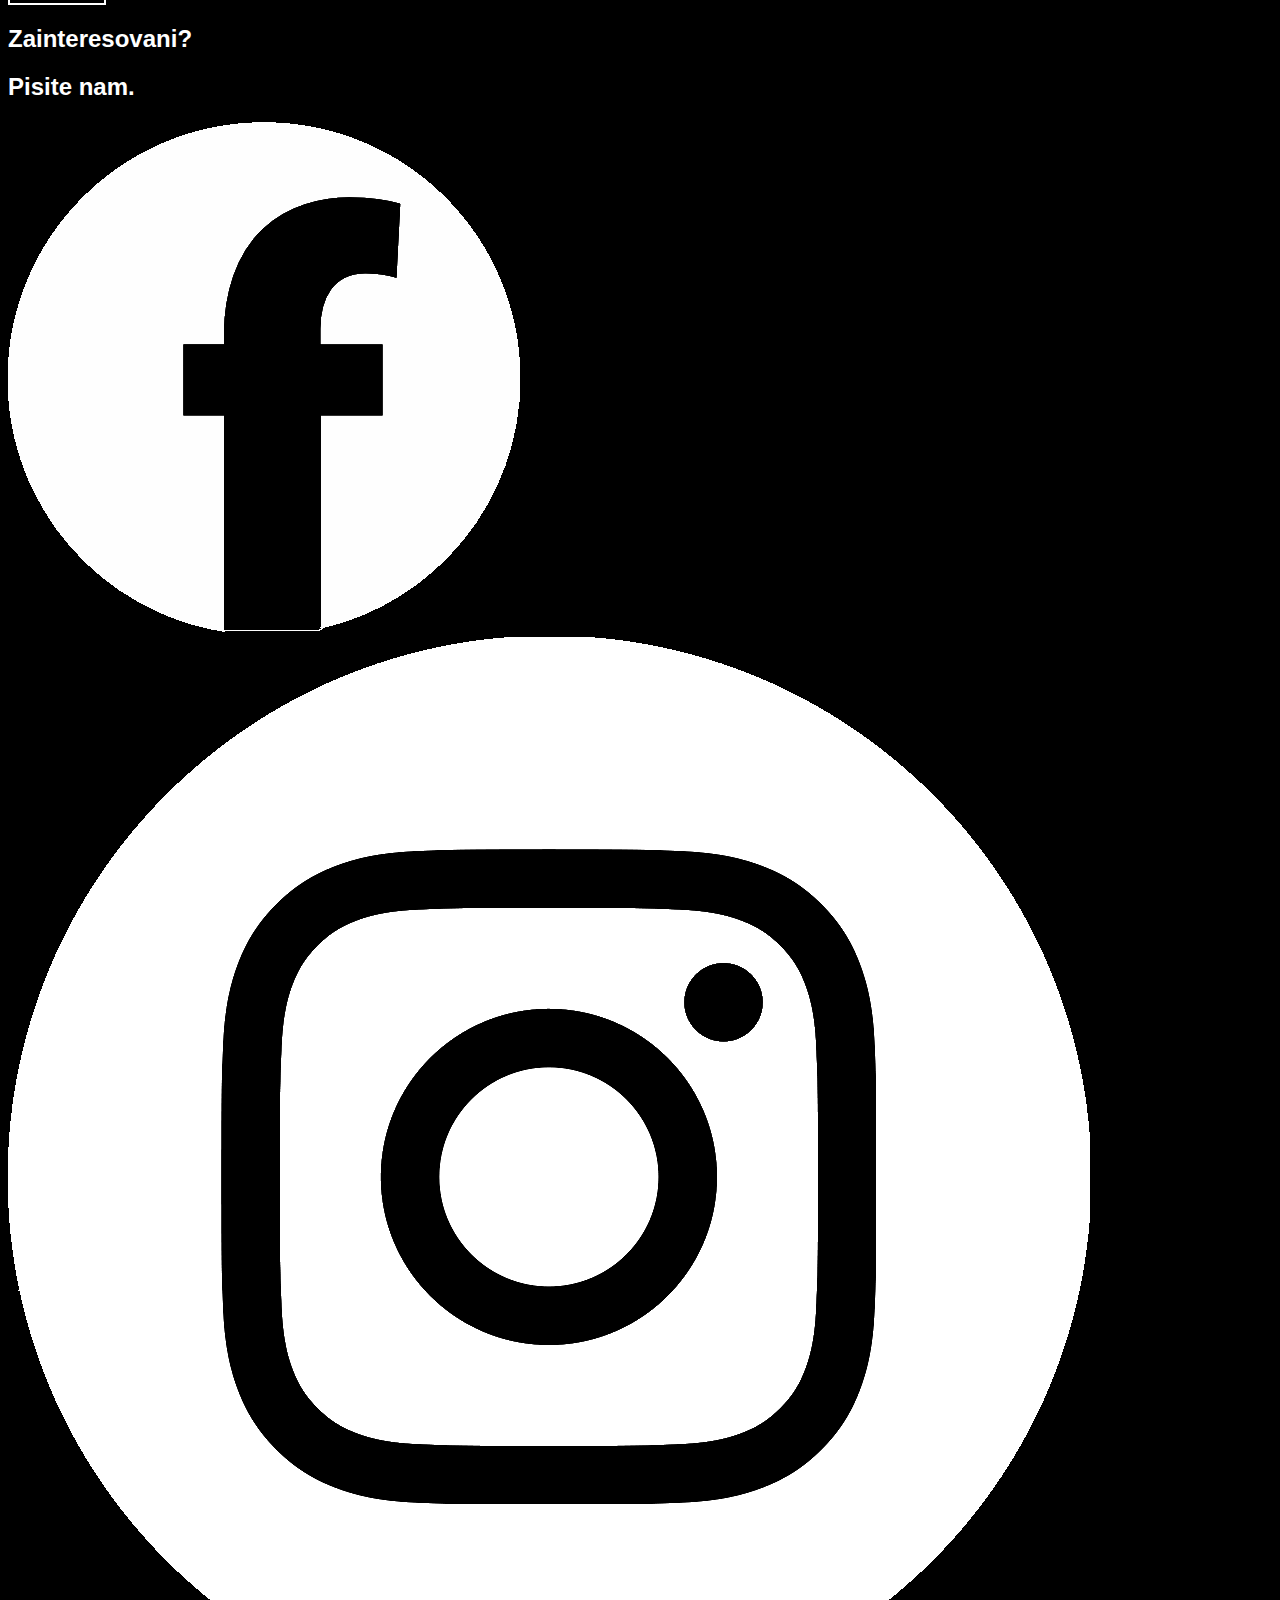
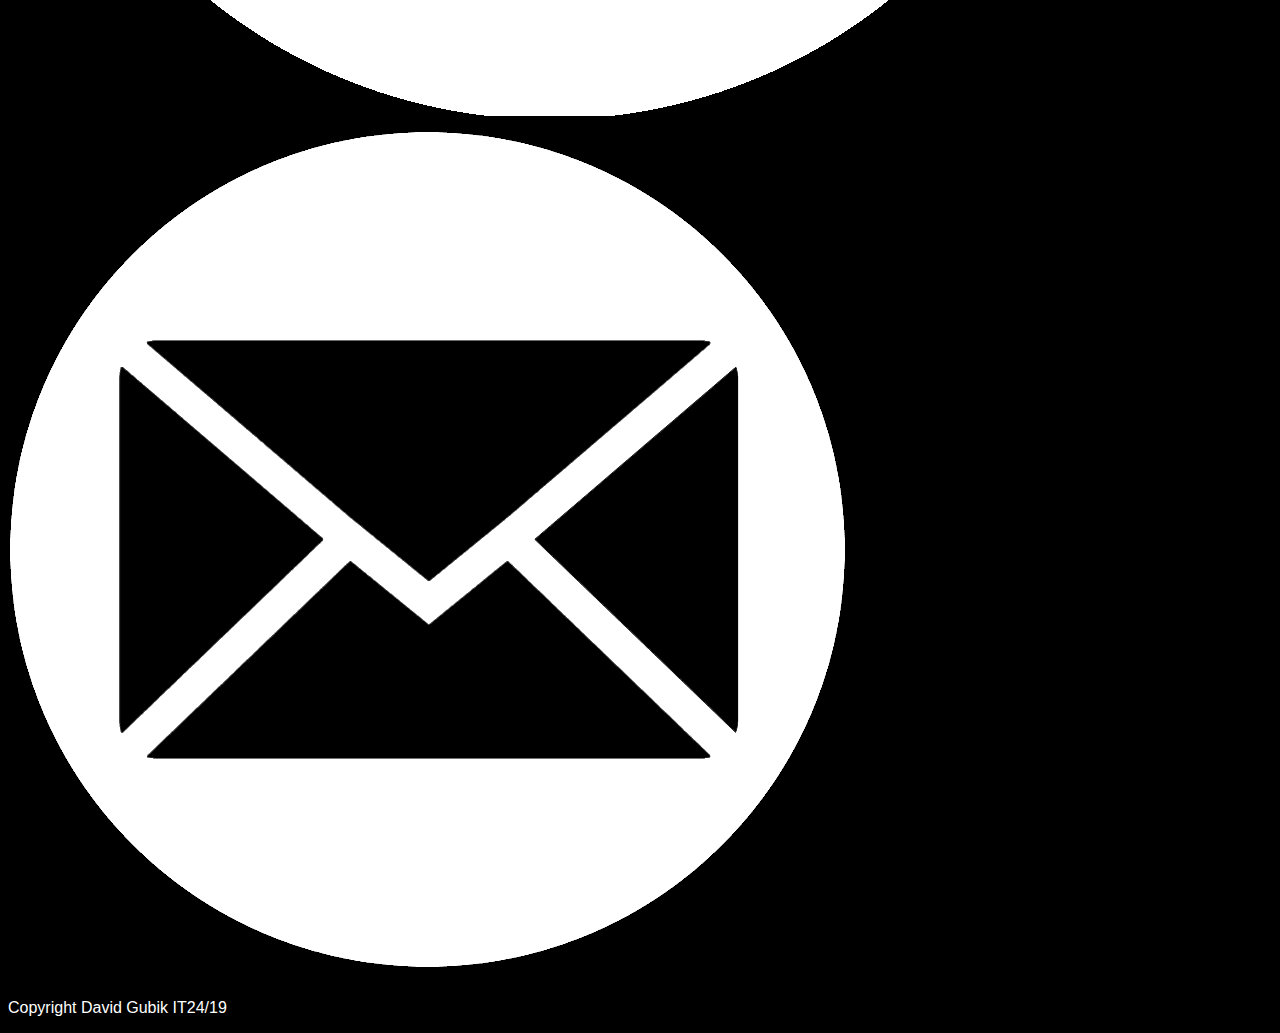
<file: kontakt.html>
<!DOCTYPE html>
<html lang="en">
<head>
    <meta charset="UTF-8">
    <meta http-equiv="X-UA-Compatible" content="IE=edge">
    <meta name="viewport" content="width=device-width, initial-scale=1.0">
    <link href="https://cdn.jsdelivr.net/npm/bootstrap@5.1.3/dist/css/bootstrap.min.css" rel="stylesheet" integrity="sha384-1BmE4kWBq78iYhFldvKuhfTAU6auU8tT94WrHftjDbrCEXSU1oBoqyl2QvZ6jIW3" crossorigin="anonymous">
    <link rel="stylesheet" href="style.css">
    <link rel="icon" href="slike/favicon.ico">
    <title>Upoznajte Novi Sad</title>
</head>
<body>
    <nav class="navbar navbar-expand-lg navbar-light bg-light  crnapozadina">
        <button class="navbar-toggler ms-auto" type="button" data-toggle="collapse" data-target="#navbarNavAltMarkup" aria-controls="navbarNavAltMarkup" aria-expanded="false" aria-label="Toggle navigation">
          <img src="slike/hamburger.png" class="slika" alt="">
        </button>
        <div class="collapse navbar-collapse" id="navbarNavAltMarkup">
            <div class="navbar-nav ms-auto text-center my-2 lead">
                <a class="nav-item nav-link bela" href="index.html">Pocetna</a>
                <a class="nav-item nav-link bela" href="atrakcije.html">Atrakcije</a>
                <a class="nav-item nav-link podvucena bela" href="kontakt.html">Kontakt</a>
            </div>
        </div>
    </nav>
    <header class="header mb-3 d-none d-xxl-block hero">
        <div class="col-6 offset-2 py-5">
            <h1 class="display-1 header-text">Kontakt stranica</h1>
        </div>
        <div class="col-6 offset-2 my-5 py-5">
            <a href="#prijava" class="btn btn-primary btn-lg col-xxl-4 my-5 okvir" role="button">Prijavi me</a>
        </div>
    </header>
    <header class="header mb-3 d-xxl-none">
        <div class="col-6 offset-2">
            <h1 class="display-1">Kontakt stranica</h1>
        </div>
        <div class="col-6 offset-2 my-md-5 py-md-5">
            <a href="#prijava" class="btn btn-primary btn-lg col-12 col-sm-8 col-md-6 col-xxl-4 my-5 okvir" role="button">Prijavi me</a>
        </div>
    </header>
    <div id="prijava" class="container-fluid">
        <h2 class="display-2 font-weight-bold text-center my-4">Prijava</h2>
        <p class="text-center display-6 w-responsive mx-auto mb-5">Ukoliko ste zainteresovani, unesite Vase podatke i mi cemo Vas kontaktirati.</p>
        <div class="row d-flex">
            <div class="col-12 col-lg-6 order-first order-lg-last text-center">
                <p class="lead">Organizovani obilazak je besplatan i on ukljucuje sledece lokacije:</p>
                <ul class="text-start">
                    <li class="list-group-item transparent">Centar</li>
                    <li class="list-group-item transparent">Strand</li>
                    <li class="list-group-item transparent">Petrovaradinsku tvrdjavu</li>
                    <li class="list-group-item transparent">Frusku goru</li>
                    <li class="list-group-item transparent">Fruskogorske vinarije i manastire</li>
                  </ul>
            </div>
            <form class="col-12 col-lg-6 order-last order-lg-first ">
                <div class="mb-3 d-flex justify-content-between">
                    <label for="exampleInputEmail1" class="form-label lead offset-lg-2 offset-0">Ime:</label>
                    <div class="col-6 float-end">
                        <input type="text" class="form-control">
                    </div>
                </div>
                <div class="mb-3">
                    <label for="exampleInputEmail1" class="form-label lead offset-lg-2 offset-0">Prezime:</label>
                    <div class="col-6 float-end">
                        <input type="text" class="form-control">
                    </div>
                </div>
                <div class="mb-3">
                    <label for="exampleInputEmail1" class="form-label lead offset-lg-2 offset-0">Broj telefona:</label>
                    <div class="col-6 float-end">
                        <input type="number" class="form-control">
                    </div>
                </div>
                <div class="mb-3">
                    <label for="exampleInputEmail1" class="form-label lead offset-lg-2 offset-0">Email adresa:</label>
                    <div class="col-6 float-end">
                        <input type="email" class="form-control" id="exampleInputEmail1" aria-describedby="emailHelp">
                    </div>
                </div>
            </form>
        </div>
        <div class="text-center my-5">
            <button type="submit" class="btn btn-primary okvir col-4">Posalji</button>
        </div>
    <div class="container-fluid mt-5">
        <div class="row d-flex justify-content-between">
            <div class="col-lg-6 col-6 offset-md-1">
                <h2 class="display-3">Zainteresovani?</h2>
                <h2 class="display-5">Pisite nam.</h2>
            </div>
            <div class="col-lg-5 col-4 d-flex align-items-center justify-content-around">
                <img src="slike/fb.png" class="img-fluid col-3 col-xl-2 col-xxl-1" alt="">
                <img src="slike/instagram.png" class="img-fluid col-3 col-xl-2 col-xxl-1" alt="">
                <img src="slike/email.png" class="img-fluid col-3 col-xl-2 col-xxl-1" alt="">
            </div>
        </div>
    </div>
    <div class="text-center mt-5">
        <p class="lead">Copyright David Gubik IT24/19</p>
    </div>
    <script src="https://cdn.jsdelivr.net/npm/bootstrap@5.1.3/dist/js/bootstrap.bundle.min.js" integrity="sha384-ka7Sk0Gln4gmtz2MlQnikT1wXgYsOg+OMhuP+IlRH9sENBO0LRn5q+8nbTov4+1p" crossorigin="anonymous"></script>    
    <script src="https://code.jquery.com/jquery-3.6.0.min.js" integrity="sha256-/xUj+3OJU5yExlq6GSYGSHk7tPXikynS7ogEvDej/m4=" crossorigin="anonymous"></script>
    <script src="https://stackpath.bootstrapcdn.com/bootstrap/4.4.1/js/bootstrap.min.js" integrity="sha384-wfSDF2E50Y2D1uUdj0O3uMBJnjuUD4Ih7YwaYd1iqfktj0Uod8GCExl3Og8ifwB6" crossorigin="anonymous"></script>
</body>
</html>
</file>
<file: style.css>
body{
    font-family: "Eras ITC", "Eras Light ITC",  sans-serif ;
    background-color: black;
    color: white;
}
.hero{
    height: 100vh;
    width: 100wv;
}
.header{
    max-width: 100%;
    background-image:url("slike/hero.jpg");
    background-size:100vw;
    background-repeat: no-repeat;
    background-position: center;
}
.header-text{
    font-size: 6rem;
}
.bela{
    color: white !important;
}
.podvucena{
    text-decoration: underline;
}
.crnapozadina{
    background-color: black !important;
}
.navbar-nav > a{
    margin-left:50px;
    margin-right:50px;
  }
.okvir{
    font-size: 2em;
    border: solid white 2px;
    background-color: transparent;
    padding: 0;
}
.okvir:hover{
    border: solid black 2px;
    background-color: white;
    color: black;
}
.okvir:focus{
    border: solid black 2px;
    background-color: white;
    color: black;
    box-shadow: none;
}
.slika{
    width: 50px;
}
.transparent{
    background-color: transparent;
    color: white;
}
li{
    padding: 0 !important;
}
input::-webkit-outer-spin-button,
input::-webkit-inner-spin-button {
    -webkit-appearance: none;
    margin: 0;
}
</file>
